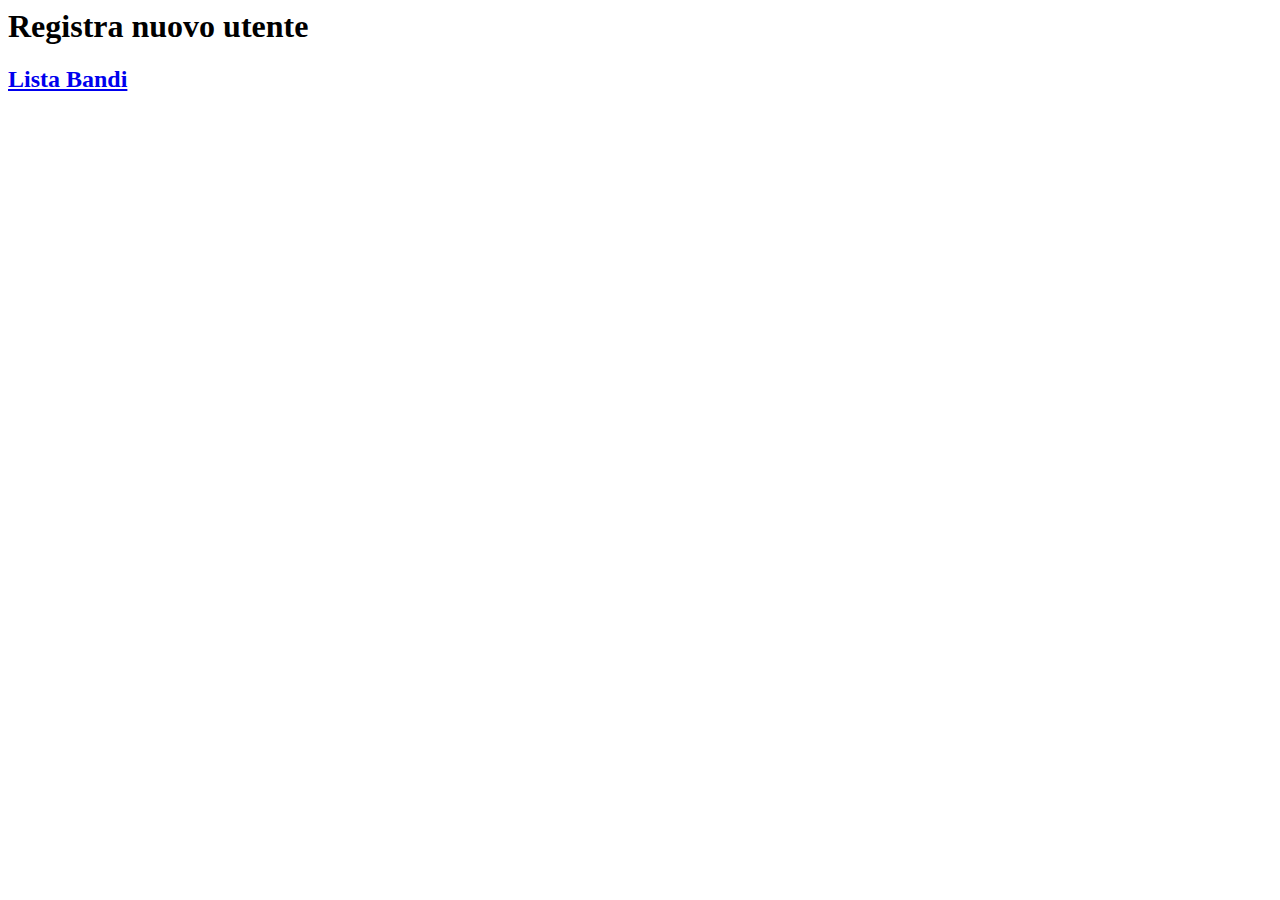
<file: HOME/garepubbliche/web/src/main/webapp/index.htm>
<html xmlns="http://www.w3.org/1999/xhtml"
	xmlns:ui="http://java.sun.com/jsf/facelets"
	xmlns:h="http://java.sun.com/jsf/html"
	xmlns:f="http://java.sun.com/jsf/core"
	xmlns:p="http://primefaces.org/ui">

<h:head>
	<script name="jquery/jquery.js" library="primefaces"></script>
	<title>Register Utente</title>
</h:head>

<body>

	<h1>Registra nuovo utente</h1>
	
	<h:form>
		<p:growl id="messages"></p:growl>
		<p:panelGrid columns="2">
			<p:outputLabel value="Username:"></p:outputLabel>
			<p:inputText value="#{registerUtente.utente.username}"></p:inputText>
			<p:outputLabel value="Email:"></p:outputLabel>
			<p:inputText value="#{registerUtente.utente.email}"></p:inputText>
			<p:outputLabel value="Password:"></p:outputLabel>
			<p:inputText value="#{registerUtente.utente.password}"></p:inputText>
		</p:panelGrid>
		<p:commandButton value="Register" action="#{registerUtente.register}"
			update="messages"></p:commandButton>
	</h:form>

	<h2><a href="listaBandi">Lista Bandi</a></h2>

</body>
</html>
</file>
